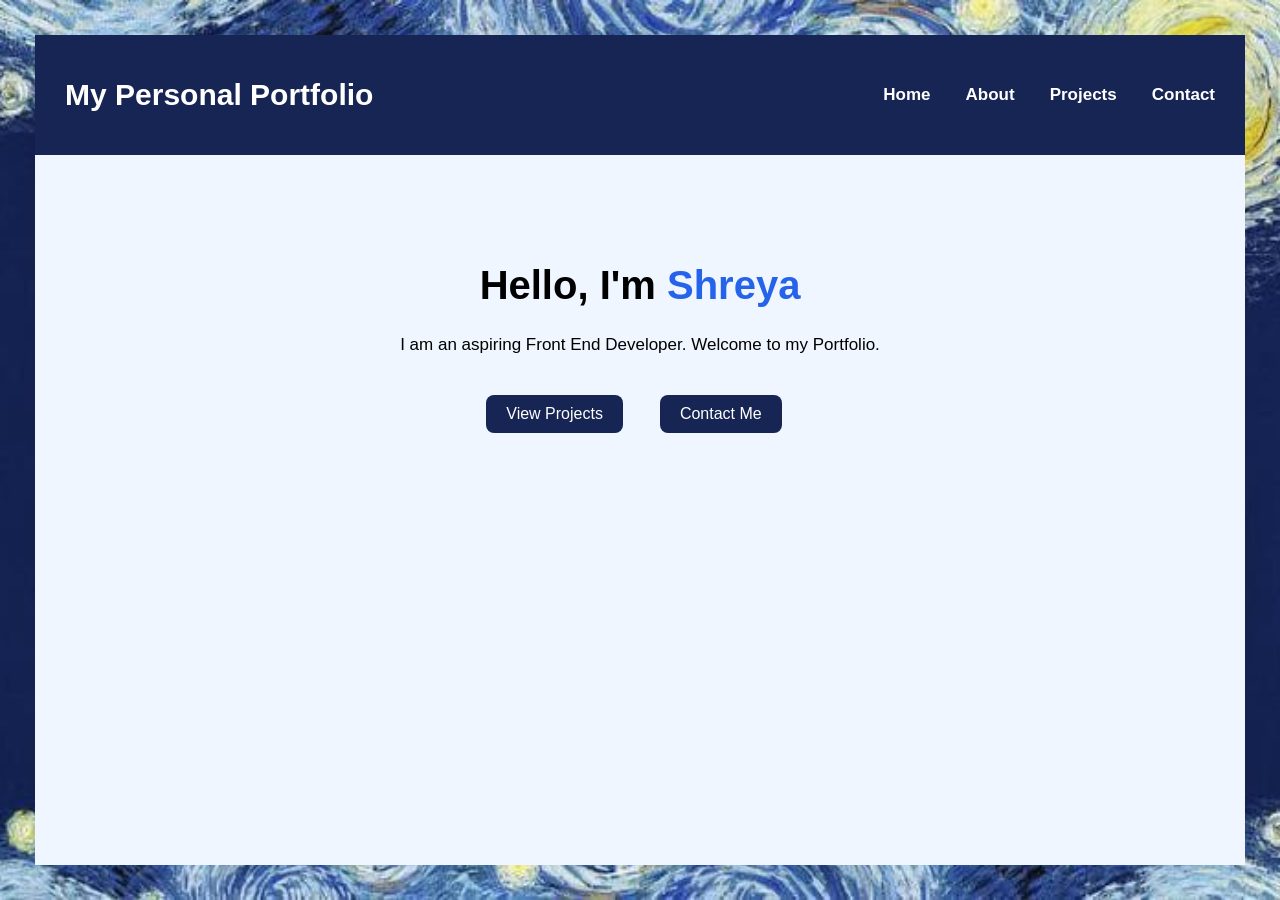
<file: index.html>
<!DOCTYPE html>
<html>

<head>
    <meta name="viewport" content="width=device-width, initial-scale=1.0">
    <title>My Personal Portfolio</title>
    <link rel="stylesheet" href="styles.css">
</head>

<body>

    <div class="outer">

        <div id="navbar"></div>

        <div class="main">

            <h1>
                Hello, I'm <span class="name">Shreya</span>
            </h1>

            <p>
                I am an aspiring Front End Developer.
                Welcome to my Portfolio.
            </p>
            <div class="main-btn">
                <a href="projects.html" class="btn">View Projects</a>
                <a href="contacts.html" class="btn">Contact Me</a>
            </div>
        </div>

    </div>
    <script src="script.js"></script>

</body>

</html>
</file>
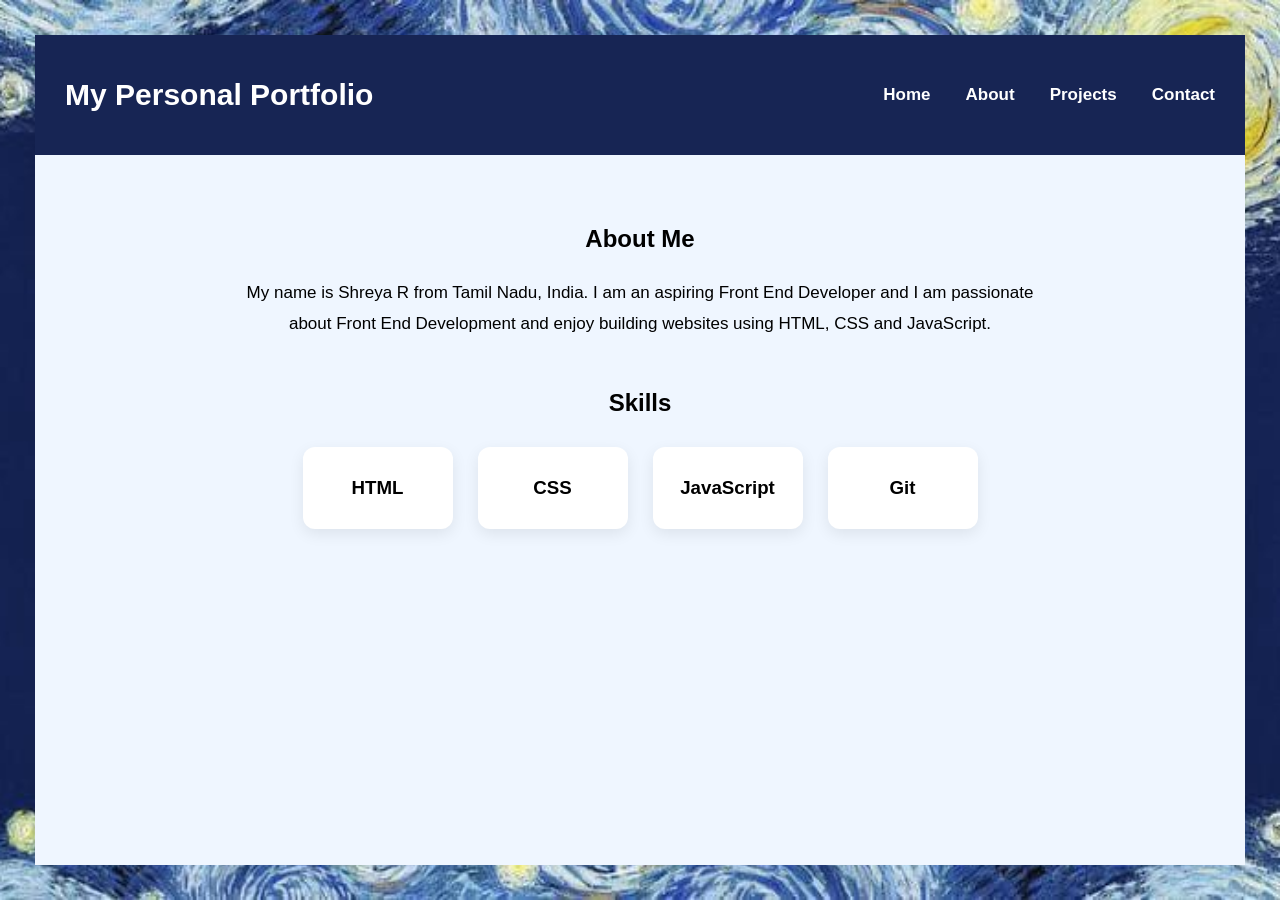
<file: about.html>
<!DOCTYPE html>
<html>

<head>
    <title>About Me - My Personal Portfolio</title>
    <link rel="stylesheet" href="styles.css">
</head>

<body>

    <div class="outer">

        <div id="navbar"></div>


        <div class="about">

            <h2>About Me</h2>

            <p>
                My name is Shreya R from Tamil Nadu, India.
                I am an aspiring Front End Developer and I am
                passionate about Front End Development and enjoy
                building websites using HTML, CSS and JavaScript.
            </p>


            <div class="skills">

                <h2>Skills</h2>

                <div class="skill-container">

                    <div class="skill-card">
                        <h3>HTML</h3>
                    </div>

                    <div class="skill-card">
                        <h3>CSS</h3>
                    </div>

                    <div class="skill-card">
                        <h3>JavaScript</h3>
                    </div>

                    <div class="skill-card">
                        <h3>Git</h3>
                    </div>

                </div>

            </div>

        </div>

    </div>
    <script src="script.js"></script>

</body>

</html>
</file>
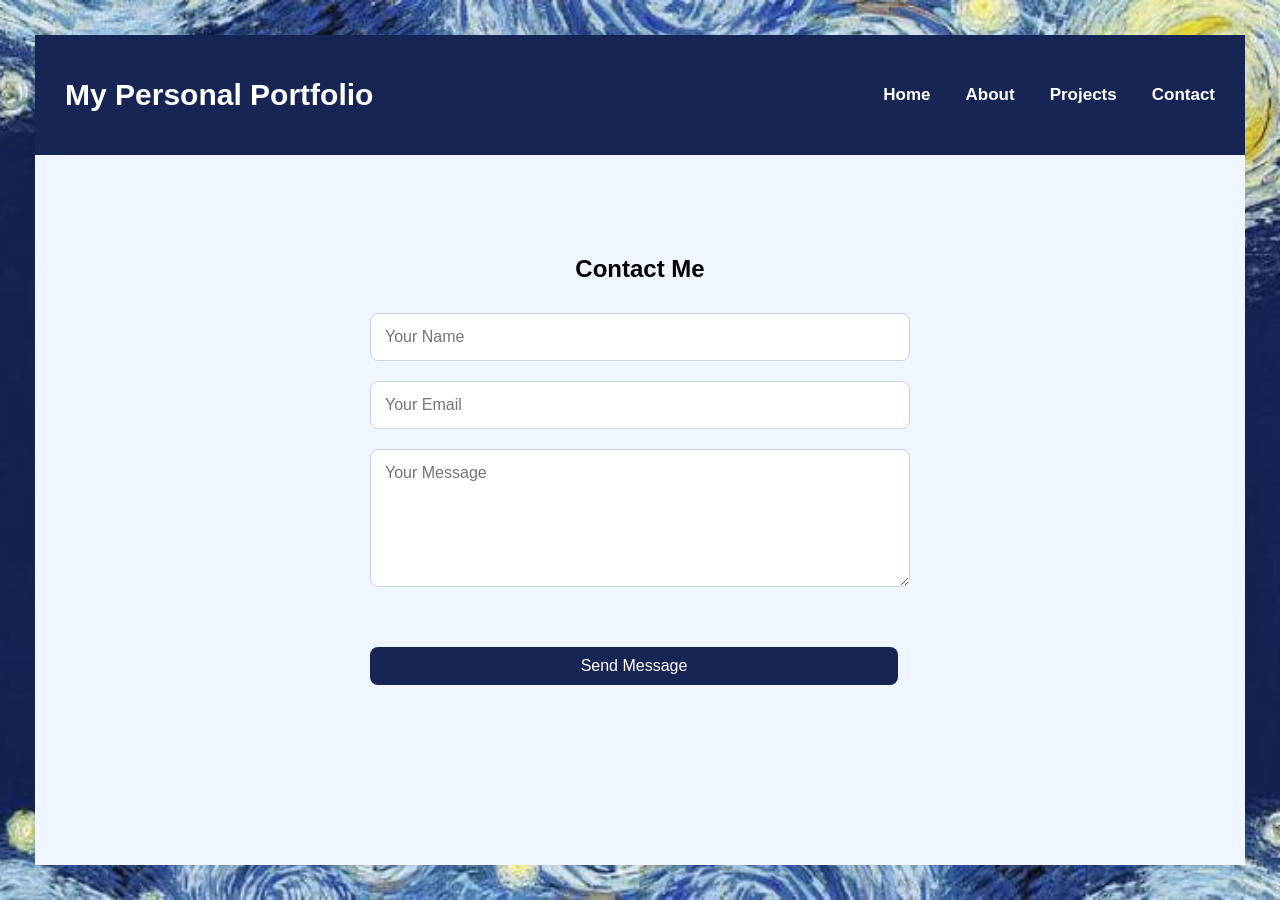
<file: contacts.html>
<!DOCTYPE html>
<html>

<head>
    <title>Contact - My Personal Portfolio</title>
    <link rel="stylesheet" href="styles.css">
</head>

<body>

    <div class="outer">

        <div id="navbar"></div>


        <div class="contact">

            <h2>Contact Me</h2>

            <form>

                <input
                    type="text"
                    placeholder="Your Name"
                    required>

                <input
                    type="email"
                    placeholder="Your Email"
                    required>

                <textarea
                    rows="6"
                    placeholder="Your Message" required></textarea>

                <button
                    type="submit"
                    class="btn">
                    Send Message
                </button>

            </form>

        </div>

    </div>
    <script src="script.js"></script>

</body>

</html>
</file>
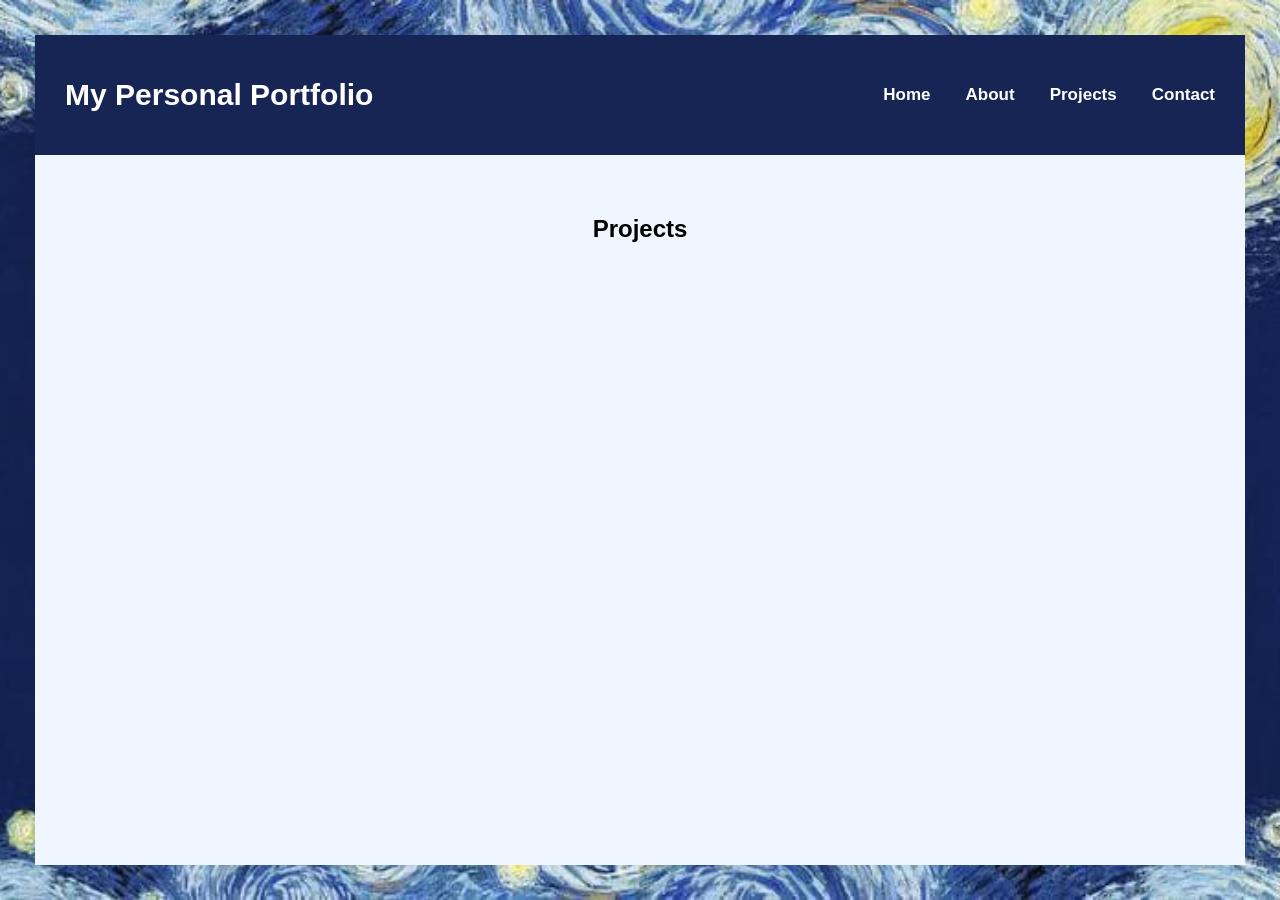
<file: projects.html>
<!DOCTYPE html>
<html>

<head>
    <title>Projects - My Personal Portfolio</title>
    <link rel="stylesheet" href="styles.css">
</head>

<body>

    <div class="outer">

        <div id="navbar"></div>

        <div class="project">

            <h2>Projects</h2>

            <div class="project-container" id="project-container">

            </div>

        </div>

    </div>
    <script src="script.js"></script>
    <script src="getRepos.js"></script>

</body>

</html>
</file>
<file: styles.css>
* {
    margin: 0;
    padding: 0;
    box-sizing: border-box;
}

body {
    background-image: url("imgs/portfolio.jpg");
    background-size: cover;
    background-position: center;
    background-attachment: fixed;
}
#navbar{
    position: sticky;
    top:0;
}
.outer {
    margin: 35px;
    min-height: calc(100vh - 70px);
    background-color: #eff6ff;
}

.heading-bar {
    display: flex;
    justify-content: space-between;
    align-items: center;
    width: 100%;
    min-height: 120px;
    padding: 0 30px;
    font-family: 'Space Grotesk', sans-serif;
    background-color: #172554;
    color: white;
    font-weight: 900;
}

.title-card {
    font-weight: 900;
    font-size: 30px;
}
.title-card a{
    text-decoration: none;
    color:white;
}

.title-card a:hover{
    color: #93c5fd;
}

.nav-bar {
    display: flex;
    align-items: center;
    gap: 35px;
}

.nav-bar a {
    color: white;
    text-decoration: none;
    font-size: 17px;
}

.nav-bar a:hover {
    color: #93c5fd;
}

.main {
    text-align: center;
    min-height: 400px;
    padding-top: 100px;
    font-family: 'DM Sans', sans-serif;
}

.main h1 {
    font-size: 40px;
    line-height: 1.5;
}

.main p {
    font-size: 17px;
    margin-top: 20px;
}

.main-btn {
    display: flex;
    gap: 25px;
    justify-content: center;
}

.name {
    color: #2563eb;
}

.about {
    padding: 70px;
    text-align: center;
    font-family: 'DM Sans', sans-serif;
}

.about p {
    max-width: 800px;
    margin: 25px auto;
    line-height: 1.8;
    font-size: 17px;
}

.skills {
    margin-top: 50px;
    text-align: center;
}

.skill-container {
    display: flex;
    justify-content: center;
    gap: 25px;
    flex-wrap: wrap;
    margin-top: 30px;
}

.skill-card {
    width: 150px;
    padding: 30px 20px;
    background-color: white;
    border-radius: 12px;
    box-shadow: 0 5px 15px rgba(0, 0, 0, 0.08);
}

.skill-card:hover {
    transform: translateY(-5px);
}

.project {
    padding: 60px;
    text-align: center;
    font-family: 'DM Sans', sans-serif;
}

.project-container {
    display: grid;
    grid-template-columns: repeat(3, 1fr);
    gap: 30px;
    max-width: 1400px;
    margin: 40px auto;
}

.project-card {
    background-color: white;
    padding: 30px;
    border-radius: 15px;
    box-shadow: 0 5px 15px rgba(0, 0, 0, 0.08);
}

.project-card h3 {
    margin-bottom: 20px;
}

.project-card img {
    width: 100%;
    height: 150px;
    object-fit: cover;
    border-radius: 10px;
    margin-bottom: 20px;
}

.project-card p {
    line-height: 1.5;
}

.btn {
    display: inline-block;
    padding: 10px 20px;
    background-color: #172554;
    color: white;
    text-decoration: none;
    border-radius: 8px;
    border: none;
    cursor: pointer;
    margin-top: 40px;
    margin-right:12px;
}

.btn:hover {
    background-color: #1d4ed8;
}

.contact {
    max-width: 600px;
    margin: 70px auto;
    padding: 30px;
    text-align: center;
    font-family: 'DM Sans', sans-serif;
}

.contact form {
    display: flex;
    flex-direction: column;
    gap: 20px;
    margin-top: 30px;
}

.contact input,
.contact textarea {
    width: 100%;
    padding: 14px;
    border: 1px solid #cbd5e1;
    border-radius: 8px;
    font-family: inherit;
    font-size: 16px;
    outline: none;
}

.contact input:focus,
.contact textarea:focus {
    border-color: #2563eb;
}

.contact button {
    font-family: 'DM Sans', sans-serif;
    font-size: 16px;
}


@media (max-width: 768px) {

    .heading-bar {
        flex-direction: column;
        justify-content: center;
        gap: 20px;
        padding: 25px;
    }

    .nav-bar {
        width: 100%;
        justify-content: center;
        gap: 20px;
    }

    .nav-bar a {
        font-size: 15px;
    }

    .main {
        padding: 70px 20px;
    }

    .main h1 {
        font-size: 30px;
    }

    .about,
    .project {
        padding: 40px 20px;
    }

    .project-container {
        grid-template-columns: 1fr;
    }

    .contact {
        margin: 40px auto;
        padding: 20px;
    }
}
</file>
